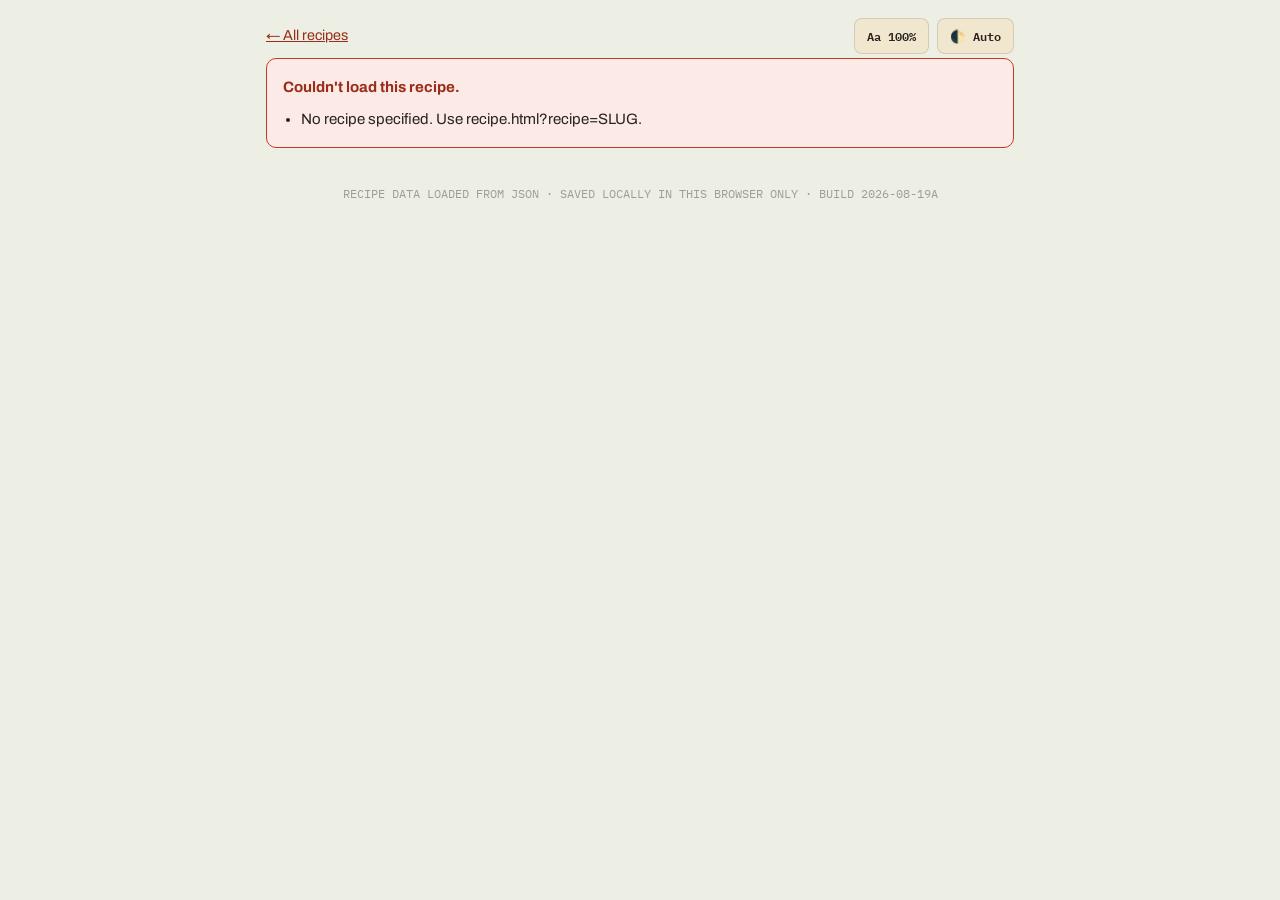
<file: app/recipe.html>
<!DOCTYPE html>
<html lang="en">
<head>
<meta charset="UTF-8">
<meta name="viewport" content="width=device-width, initial-scale=1.0">
<title>Recipe</title>
<link rel="preconnect" href="https://fonts.googleapis.com">
<link href="https://fonts.googleapis.com/css2?family=Archivo:ital,wght@0,400;0,500;0,600;0,700;0,800;1,500&family=Archivo+Expanded:wght@600;700;800&family=IBM+Plex+Mono:wght@400;500;600&display=swap" rel="stylesheet">
<link rel="stylesheet" href="recipe.css">
</head>
<body>
<div class="wrap">
  <div class="top-row">
    <a href="index.html">&larr; All recipes</a>
    <div class="top-row-buttons">
      <button id="textScaleToggle" class="theme-toggle" aria-label="Adjust text size"></button>
      <button id="themeToggle" class="theme-toggle" aria-label="Toggle colour theme"></button>
    </div>
  </div>
  <div id="app"></div>
  <footer>RECIPE DATA LOADED FROM JSON · SAVED LOCALLY IN THIS BROWSER ONLY</footer>
</div>
<script src="recipe.js"></script>
<script>loadAndRenderRecipe();</script>
</body>
</html>
</file>
<file: app/recipe.css>
:root{
  --brine:#EDEFE4;
  --brine-deep:#DDE2CE;
  --cabbage:#3E5731;
  --cabbage-deep:#2C3F22;
  --gochugaru:#C13B23;
  --gochugaru-deep:#9A2D19;
  --clay:#9C6B3E;
  --paste:#F1E6CE;
  --charcoal:#292420;
  --line: rgba(41,36,32,0.14);
  --ink-rgb: 41,36,32;

  --stage-yellow:#E2B33C;
  --stage-green:#4C8C3B;
  --stage-amber:#D98A28;
  --stage-red: var(--gochugaru);

  --tracker-bg:#2C3F22;
  --tracker-text:#EDEFE4;
}

@media (prefers-color-scheme: dark){
  :root:not([data-theme="light"]){
    --brine:#1B2115;
    --brine-deep:#12160E;
    --cabbage:#7FB069;
    --cabbage-deep:#A8D48A;
    --gochugaru:#E8664A;
    --gochugaru-deep:#FF8A6B;
    --clay:#D3AC7C;
    --paste:#262119;
    --charcoal:#EDEFE4;
    --line: rgba(237,239,228,0.14);
    --ink-rgb: 237,239,228;
    --stage-green:#5CAE47;
  }
}
html[data-theme="dark"]{
  --brine:#1B2115;
  --brine-deep:#12160E;
  --cabbage:#7FB069;
  --cabbage-deep:#A8D48A;
  --gochugaru:#E8664A;
  --gochugaru-deep:#FF8A6B;
  --clay:#D3AC7C;
  --paste:#262119;
  --charcoal:#EDEFE4;
  --line: rgba(237,239,228,0.14);
  --ink-rgb: 237,239,228;
  --stage-green:#5CAE47;
}

/* html carries the scalable root font-size — JS adjusts this percentage
   for the text-size control. Everything below uses rem so it all scales together. */
html{ font-size:100%; }

*{ box-sizing:border-box; }
body{ margin:0; }
body{
  background:var(--brine);
  color:var(--charcoal);
  font-family:'Archivo', sans-serif;
  font-size:1rem;
  line-height:1.6;
  -webkit-font-smoothing:antialiased;
  transition:background 0.2s, color 0.2s;
}
.wrap{ max-width:780px; margin:0 auto; padding:18px 16px 72px; }
a{ color:var(--gochugaru-deep); }
:focus-visible{ outline:3px solid var(--gochugaru); outline-offset:2px; }

.top-row{ display:flex; align-items:center; justify-content:space-between; gap:8px; margin-bottom:4px; font-size:0.9rem; }
.top-row-buttons{ display:flex; gap:8px; }
.theme-toggle{
  font-family:'IBM Plex Mono',monospace; font-size:0.78rem; font-weight:600; background:var(--paste);
  border:1px solid var(--line); border-radius:8px; padding:7px 12px; cursor:pointer; color:var(--charcoal);
  min-height:36px;
}

/* ---------- header / label card ---------- */
.label{
  background:var(--paste);
  border:1px solid var(--line);
  border-radius:18px 18px 6px 6px;
  padding:26px 22px 20px;
  position:relative; overflow:hidden;
}
.label::before{
  content:""; position:absolute; top:0; left:0; right:0; height:6px;
  background:repeating-linear-gradient(90deg, var(--gochugaru) 0 18px, var(--cabbage) 18px 36px);
}
.eyebrow{
  font-family:'IBM Plex Mono', monospace; font-size:0.75rem; letter-spacing:0.14em; text-transform:uppercase;
  color:var(--clay); font-weight:600; margin:6px 0 10px;
}
h1{
  font-family:'Archivo Expanded', sans-serif; font-weight:800; font-size:clamp(1.625rem,6.5vw,2.125rem);
  margin:0 0 4px; color:var(--cabbage-deep); letter-spacing:-0.01em;
}
.alt-names{ font-size:1rem; font-weight:500; font-style:italic; color:var(--gochugaru-deep); margin:0 0 13px; }
.description{ font-size:1rem; color:rgba(var(--ink-rgb),0.75); margin:0 0 15px; max-width:56ch; }
.attribution{ font-family:'IBM Plex Mono',monospace; font-size:0.78rem; color:var(--clay); margin:0 0 16px; }

.stats{
  display:grid; grid-template-columns:repeat(auto-fit,minmax(110px,1fr)); gap:1px;
  background:var(--line); border:1px solid var(--line); border-radius:10px; overflow:hidden;
}
.stat{ background:var(--brine); padding:10px 8px; text-align:center; }
.stat b{ display:block; font-family:'IBM Plex Mono',monospace; font-size:0.84rem; color:var(--cabbage-deep); font-weight:600; }
.stat span{ font-size:0.66rem; text-transform:uppercase; letter-spacing:0.05em; color:rgba(var(--ink-rgb),0.55); }

.batch{
  margin-top:18px; display:flex; align-items:center; justify-content:space-between; gap:10px; flex-wrap:wrap;
  background:var(--brine); border:1px solid var(--line); border-radius:10px; padding:10px 12px;
}
.batch-label{ font-size:0.9rem; }
.batch-label b{ font-family:'IBM Plex Mono',monospace; color:var(--gochugaru-deep); }
.stepper{ display:flex; align-items:center; gap:10px; }
.stepper button{
  width:36px; height:36px; border-radius:8px; border:1px solid var(--line);
  background:var(--cabbage); color:#fff; font-size:1.06rem; font-weight:700; cursor:pointer;
}
.stepper button:active{ background:var(--cabbage-deep); }
.stepper output{ font-family:'IBM Plex Mono',monospace; font-weight:600; min-width:38px; text-align:center; font-size:0.94rem; }

/* ---------- section headings ---------- */
section{ margin-top:34px; }
.sec-head{ display:flex; align-items:baseline; gap:8px; margin-bottom:12px; }
.sec-head h2{
  font-family:'Archivo Expanded', sans-serif; font-weight:700; font-size:1rem;
  text-transform:uppercase; letter-spacing:0.05em; color:var(--cabbage-deep); margin:0;
}
.sec-head .rule{ flex:1; height:1px; background:var(--line); }

/* ---------- ingredients ---------- */
.card{
  background:var(--paste); border:1px solid var(--line); border-radius:12px; padding:16px 16px 8px; margin-bottom:14px;
}
.card h3{ font-family:'Archivo Expanded',sans-serif; font-size:0.94rem; font-weight:700; margin:0 0 10px; color:var(--gochugaru-deep); }
.ing-row{
  display:flex; align-items:baseline; gap:9px; padding:9px 0; border-bottom:1px dashed var(--line); font-size:0.94rem;
  cursor:pointer; user-select:none; transition:opacity 0.2s;
}
.ing-row:last-child{ border-bottom:none; }
.ing-row.done{ opacity:0.62; }
.ing-name{ flex:1; }
.ing-name b{ font-weight:600; }
.ing-sub{ opacity:0.6; font-size:0.95em; }
.ing-amt{ font-family:'IBM Plex Mono',monospace; font-weight:600; white-space:nowrap; color:var(--cabbage-deep); flex:none; }

.ing-status{
  flex:none; width:34px; text-align:center; align-self:center;
  font-family:'IBM Plex Mono',monospace; font-size:0.75rem; font-weight:700; letter-spacing:-0.02em;
  padding:4px 1px; border-radius:6px; color:var(--paste);
}
.ing-status.state-null{ background:none; border:1.5px dashed var(--line); color:transparent; }
.ing-status.state-have{ background:var(--stage-green); }
.ing-status.state-check{ background:var(--stage-amber); }
.ing-status.state-buy{ background:var(--stage-red); }
/* Fixed (non-themed) dark text — yellow is lighter than the other three states,
   so the usual pale badge text wouldn't stay readable; same reasoning as the
   tracker's own gauge-zone text, which is dark for the same colour. */
/* PREP deliberately matches CHK — both mean 'a task you still owe'. The words
   distinguish them; the shared amber groups them as outstanding to-dos. */
.ing-status.state-prep{ background:var(--stage-amber); }
/* DONE reuses HAVE's green deliberately — both mean 'fully ready, nothing more to do',
   just reached via a different path (needed prep vs. didn't). Word distinguishes which. */
/* DONE gets its own fixed black/white — deliberately NOT theme-linked, so it reads as
   the same unmistakable 'end of the line' landmark in both light and dark mode. This
   also removes the earlier green/green collision with HAVE that made fast cycling
   through states hard to track at a glance. */
.ing-status.state-ready{ background:#292420; color:#F1E6CE; }

.sec-reset-btn{
  font-family:'IBM Plex Mono',monospace; font-size:0.72rem; font-weight:600; flex:none;
  background:none; border:1px solid var(--line); border-radius:7px; padding:5px 10px; cursor:pointer; color:var(--charcoal);
}

@media (min-width:640px){
  .card.wide-cols{ column-count:2; column-gap:24px; }
  .card.wide-cols .ing-row{ break-inside:avoid; }
}

/* ---------- method ---------- */
.step{ display:flex; gap:14px; padding:17px 0; border-bottom:1px solid var(--line); transition:opacity 0.2s; }
.step:last-child{ border-bottom:none; }
.step-num-col{ display:flex; flex-direction:column; align-items:center; gap:7px; flex:none; width:30px; }
.step-check{ width:20px; height:20px; accent-color:var(--cabbage); cursor:pointer; }
.step-num{
  font-family:'Archivo Expanded',sans-serif; font-weight:800; font-size:1.31rem;
  text-align:center; color:transparent; -webkit-text-stroke:1px var(--cabbage);
}
.step-body{ flex:1; min-width:0; }
.step-title{ font-weight:700; font-size:1rem; margin:0 0 7px; color:var(--cabbage-deep); }
.step-text{ font-size:0.94rem; color:rgba(var(--ink-rgb),0.85); margin:0; }
.step-text strong{ color:var(--cabbage-deep); font-weight:700; }
.step.done{ opacity:0.42; }
.step.done .step-title{ text-decoration:line-through; }

.badge{
  display:inline-block; font-family:'IBM Plex Mono',monospace; font-size:0.69rem; font-weight:700;
  letter-spacing:0.03em; text-transform:uppercase; padding:3px 9px; border-radius:6px; color:var(--paste);
}
.badge-meta{ background:var(--clay); }
.badge-component{ background:var(--cabbage); margin-bottom:7px; }
.step-meta-row{ margin:0 0 9px; display:flex; gap:6px; flex-wrap:wrap; }

.timer{
  margin-top:11px; background:var(--brine); border:1px solid var(--line); border-radius:9px;
  padding:9px 11px; display:flex; align-items:center; gap:10px; flex-wrap:wrap;
}
.timer-display{ font-family:'IBM Plex Mono',monospace; font-weight:600; font-size:1rem; min-width:58px; color:var(--gochugaru-deep); }
.timer-note{ font-size:0.69rem; color:rgba(var(--ink-rgb),0.5); width:100%; order:99; }
.btn{ font-family:'Archivo',sans-serif; font-weight:600; font-size:0.84rem; border:none; border-radius:8px; padding:9px 15px; cursor:pointer; min-height:38px; }
.btn-primary{ background:var(--gochugaru); color:#fff; }
.btn-primary:active{ background:var(--gochugaru-deep); }
.btn-ghost{ background:transparent; color:var(--charcoal); border:1px solid var(--line); }

/* ---------- fermentation tracker (fixed dark panel, independent of page theme) ---------- */
.tracker-prompt{
  background:var(--paste); border:1px solid var(--line); border-radius:12px; padding:16px; font-size:0.94rem;
  display:flex; align-items:center; justify-content:space-between; gap:12px; flex-wrap:wrap;
}
.tracker{ background:var(--tracker-bg); color:var(--tracker-text); border-radius:14px; padding:20px 20px 22px; }
.tracker h2{ color:var(--tracker-text); opacity:0.85; }
.tracker .rule{ background:rgba(237,239,228,0.18); }
.tracker-status{ font-family:'IBM Plex Mono',monospace; font-size:0.875rem; margin-bottom:14px; min-height:18px; color:#D8E0C8; }
.tracker-status b{ color:#fff; font-weight:600; }
.gauge{ position:relative; height:36px; border-radius:8px; overflow:hidden; display:flex; border:1px solid rgba(237,239,228,0.25); }
.gauge-zone{ height:100%; display:flex; align-items:center; justify-content:center; }
.gauge-zone span{ font-family:'IBM Plex Mono',monospace; font-size:0.59rem; letter-spacing:0.02em; text-transform:uppercase; color:rgba(41,36,32,0.65); font-weight:600; padding:0 4px; text-align:center; }
.marker{ position:absolute; top:-5px; width:2px; height:46px; background:#fff; box-shadow:0 0 0 3px rgba(255,255,255,0.25); left:0%; transition:left 0.6s ease; }
.marker::after{ content:""; position:absolute; top:-6px; left:50%; transform:translateX(-50%); width:8px; height:8px; border-radius:50%; background:#fff; }
.gauge-axis{ position:relative; height:16px; margin-top:6px; font-family:'IBM Plex Mono',monospace; font-size:0.66rem; color:#B9C3A2; }
.gauge-axis span{ position:absolute; top:0; white-space:nowrap; }
.tracker-actions{ margin-top:16px; display:flex; gap:10px; flex-wrap:wrap; }
.btn-on-dark{ background:transparent; color:#D8E0C8; border:1px solid rgba(237,239,228,0.3); }

/* ---------- recipe variations / notes ---------- */
.notes-list p, .variations-list p{ margin:0 0 4px; font-size:0.94rem; color:rgba(var(--ink-rgb),0.85); }
.notes-list .item, .variations-list .item{ margin-bottom:15px; }
.notes-list b, .variations-list b{ display:block; font-size:0.81rem; text-transform:uppercase; letter-spacing:0.04em; color:var(--gochugaru-deep); margin-bottom:3px; }

/* ---------- index page ---------- */
.recipe-card{
  display:flex; align-items:center; gap:14px;
  background:var(--paste); border:1px solid var(--line); border-radius:12px;
  padding:16px; margin-bottom:12px; text-decoration:none; color:var(--charcoal);
}
.recipe-card-text{ flex:1; min-width:0; }
.card-thumb{
  width:72px; height:72px; flex:none; object-fit:cover;
  border-radius:9px; border:1px solid var(--line);
}
/* Optional recipe photo. Loaded by convention from images/{slug}.jpg — the element
   removes itself if the file isn't there, so recipes without a photo render exactly
   as they did before: no box, no gap, no broken-image icon. */
.recipe-hero{
  width:100%; aspect-ratio:16/9; object-fit:cover; display:block;
  border-radius:12px; border:1px solid var(--line); margin-top:14px;
}
.recipe-card h3{ font-family:'Archivo Expanded',sans-serif; color:var(--cabbage-deep); margin:0 0 4px; font-size:1.06rem; }
.recipe-card span{ font-size:0.81rem; color:rgba(var(--ink-rgb),0.6); }

/* ---------- error state (intentionally fixed colours regardless of theme) ---------- */
.error-card{ background:#fbeae6; border:1px solid var(--gochugaru); border-radius:10px; padding:16px; font-size:0.94rem; color:#292420; }
.error-card b{ color:var(--gochugaru-deep); }
.error-card ul{ margin:8px 0 0; padding-left:18px; }

footer{ text-align:center; margin-top:36px; font-size:0.75rem; color:rgba(var(--ink-rgb),0.4); font-family:'IBM Plex Mono',monospace; }

@media print{
  .batch, .timer, .tracker-actions, .btn, .step-check, .theme-toggle, .ing-status, .sec-reset-btn{ display:none !important; }
  .step.done, .ing-row.done{ opacity:1; }
  body{ background:#fff; color:#000; }
  .card, .label, .tracker, .tracker-prompt{ border:1px solid #ccc; background:#fff !important; color:#000 !important; }
  .tracker h2, .tracker-status{ color:#000 !important; }
}
</file>
